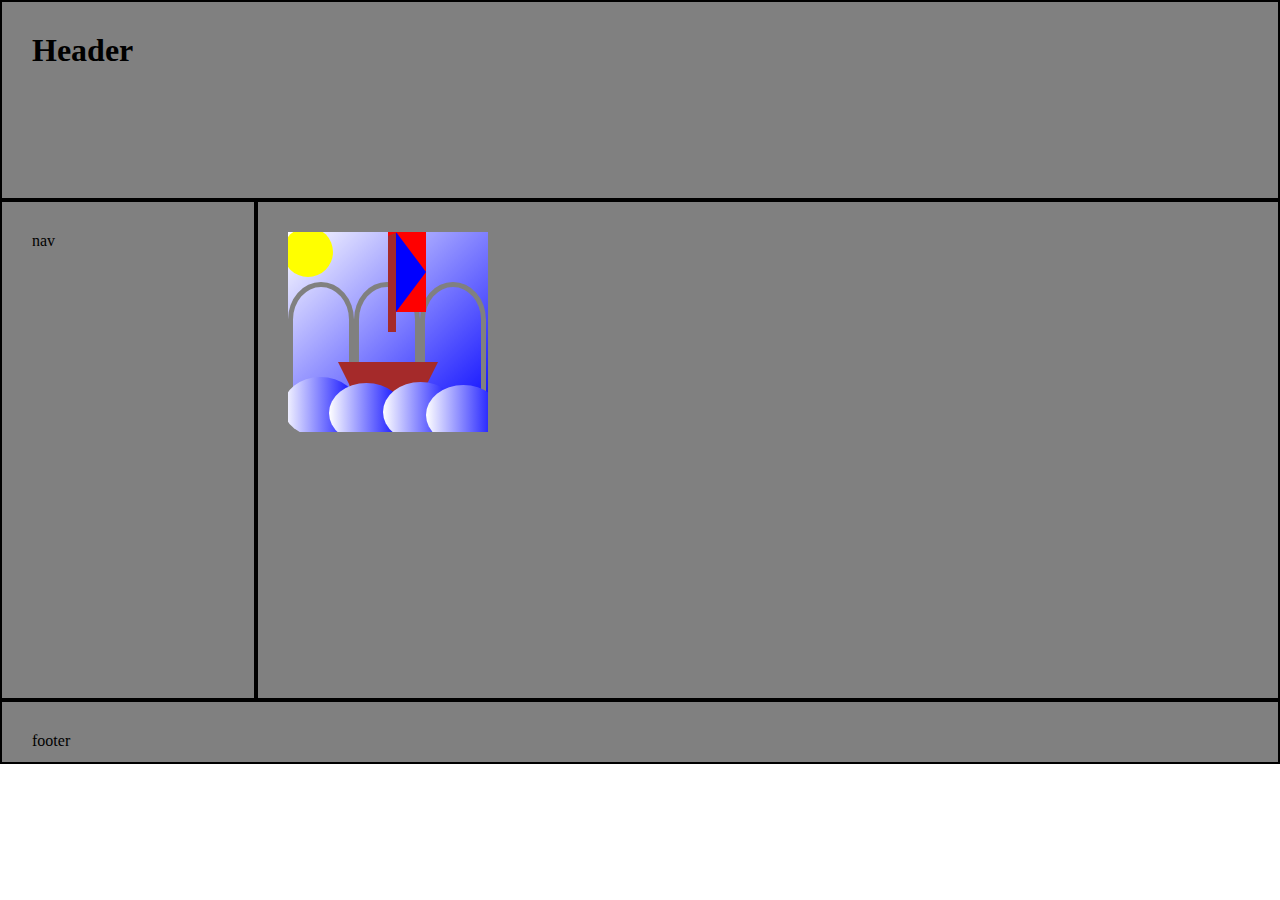
<file: pic/index.html>
<!DOCTYPE html>
<html>
	<head>
		<meta charset="utf-8">
		<title>Это заголовок тайтл</title>
        <link rel="stylesheet" href="main.css">
        <link rel="stylesheet" href="pic.css">
	</head>
	<body>
		<header>
            <h1>Header</h1>
        </header>
        <div id="central">
            <div id="left-nav">nav</div>
            <div id="content">
                <div id="pic-block">
                    <div id="sun"></div>
                    <div class="test"></div>
                    <div class="test"></div>
                    <div class="test"></div>
                    
                    <div id="arcs">
                        <div class="arc"></div> 
                        <div class="arc"></div> 
                        <div class="arc"></div>
                        
                    </div>
                    <div id="ship-hull"></div> 
                        <div id="mast"></div>
                        <div id="sail"></div>
                        <div id="sail-min"></div>
                        <div class="bubble" id="bubble-1"></div>
                        <div class="bubble" id="bubble-2"></div>
                        <div class="bubble" id="bubble-3"></div>
                        <div class="bubble" id="bubble-4"></div>
                    <div id="close"></div>
                </div>
            </div>
        </div>
        <footer>
            footer
        </footer>
	</body>
</html>
</file>
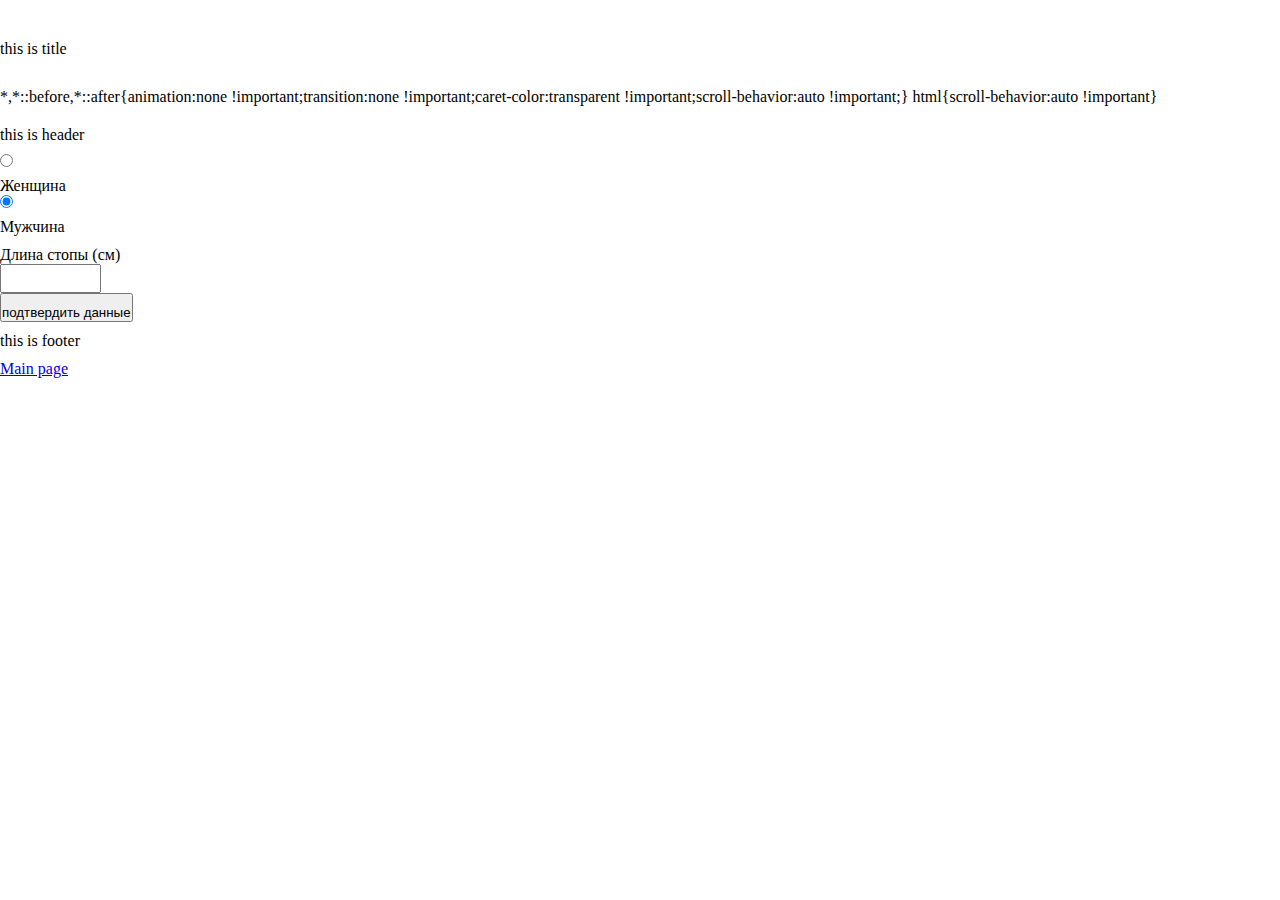
<file: boots.html>
<!DOCTYPE html>
<html>
<head>
    <meta charset="utf-8">
    <title>this is title</title>
	<script src="boots.js"></script>
	<link rel="stylesheet" href="boots.css">
</head>
<body>
<header>
	this is header
</header>
<div id="central">
	
	<input type="radio" id="femine" name="contact" value="femine"  />
	<label for="femine">Женщина</label>
    
	<input type="radio" id="male" name="contact" value="male" checked />
	<label for="male">Мужчина</label>
   
   <label for="name">Длина стопы (см) </label>
	<input type="text" id="length" name="name" required minlength="4" maxlength="8" size="10" id="length"/>
	
	
	<button type="button" id="btnConfirm" onclick="calculateBoots()">подтвердить данные</button>
	
</div>
<footer>
    this is footer
	<a href="./index.html"> Main page</a>
</footer>
</body>
</html>
</file>
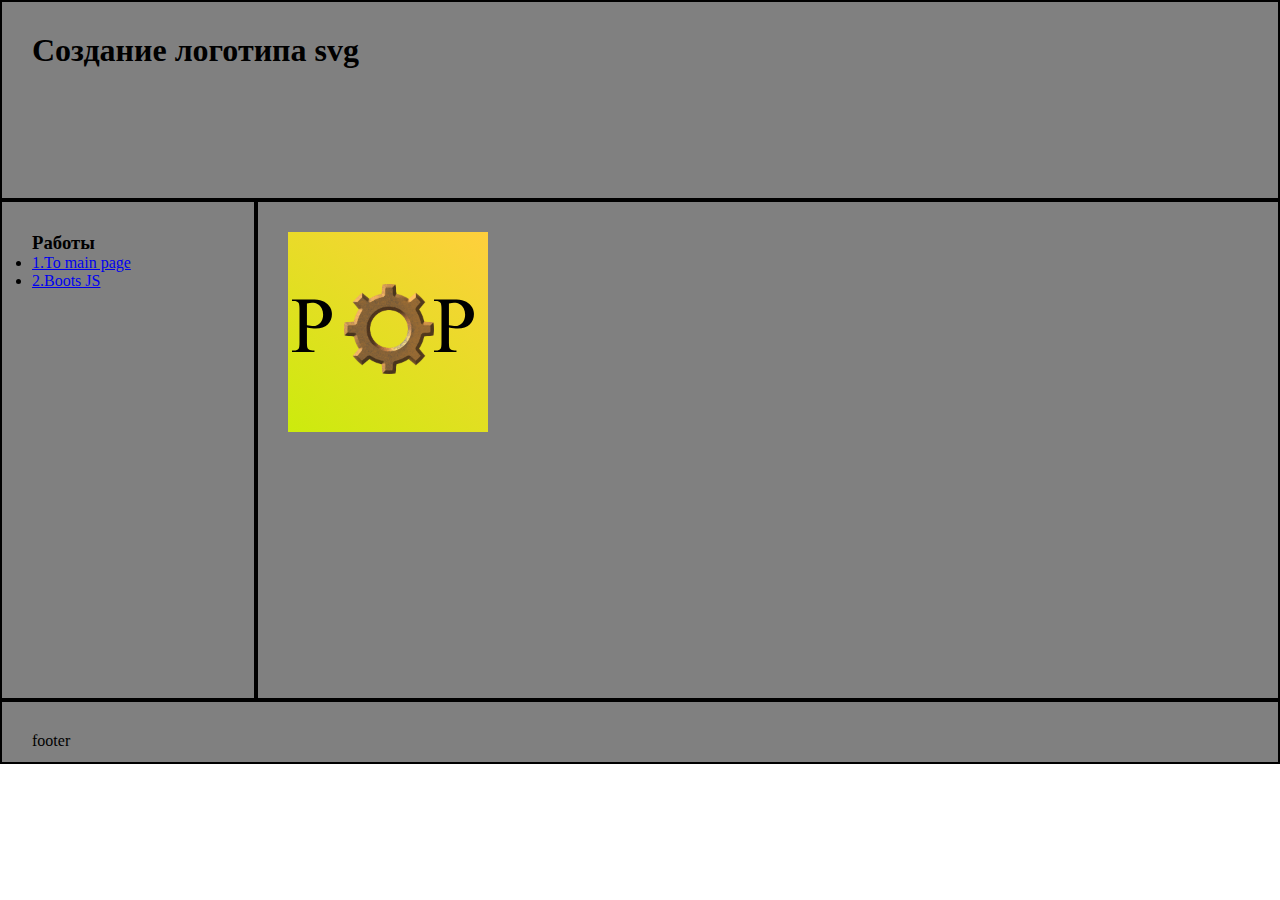
<file: logo.html>
<!DOCTYPE html>
<html>
	<head>
		<meta charset="utf-8">
		<title>Это заголовок тайтл</title>
        <link rel="stylesheet" href="logomain.css">
        <link rel="stylesheet" href="logosvg.css">
	</head>
	<body>
		<header>
            <h1>Создание логотипа svg</h1>
        </header>
        <div id="central">
            <div id="left-nav">
				  <h3>Работы</h3>
				  <li><a href="./index.html">1.To main page</a></li>
				  <li><a href="./boots.html">2.Boots JS</a></li>

			</div>
            <div id="content">
               <div id="svg_pic">
                <span id="pic_text">Ремонт часов</span>
                <img class="letter" id="letter1" src="svg/Cirila-Р-majuskla.svg">
                <img class="letter" id="letter2" src="svg/Cirila-Р-majuskla.svg">
                <img class="pic" id="pic"  src="static/factorio-logo-1.png" >
                <img class="pic" id="pic2" src="static/pngwing.com.png">
               </div>
            </div>
        </div>
        <footer>
            footer
        </footer>
	</body>
</html>
</file>
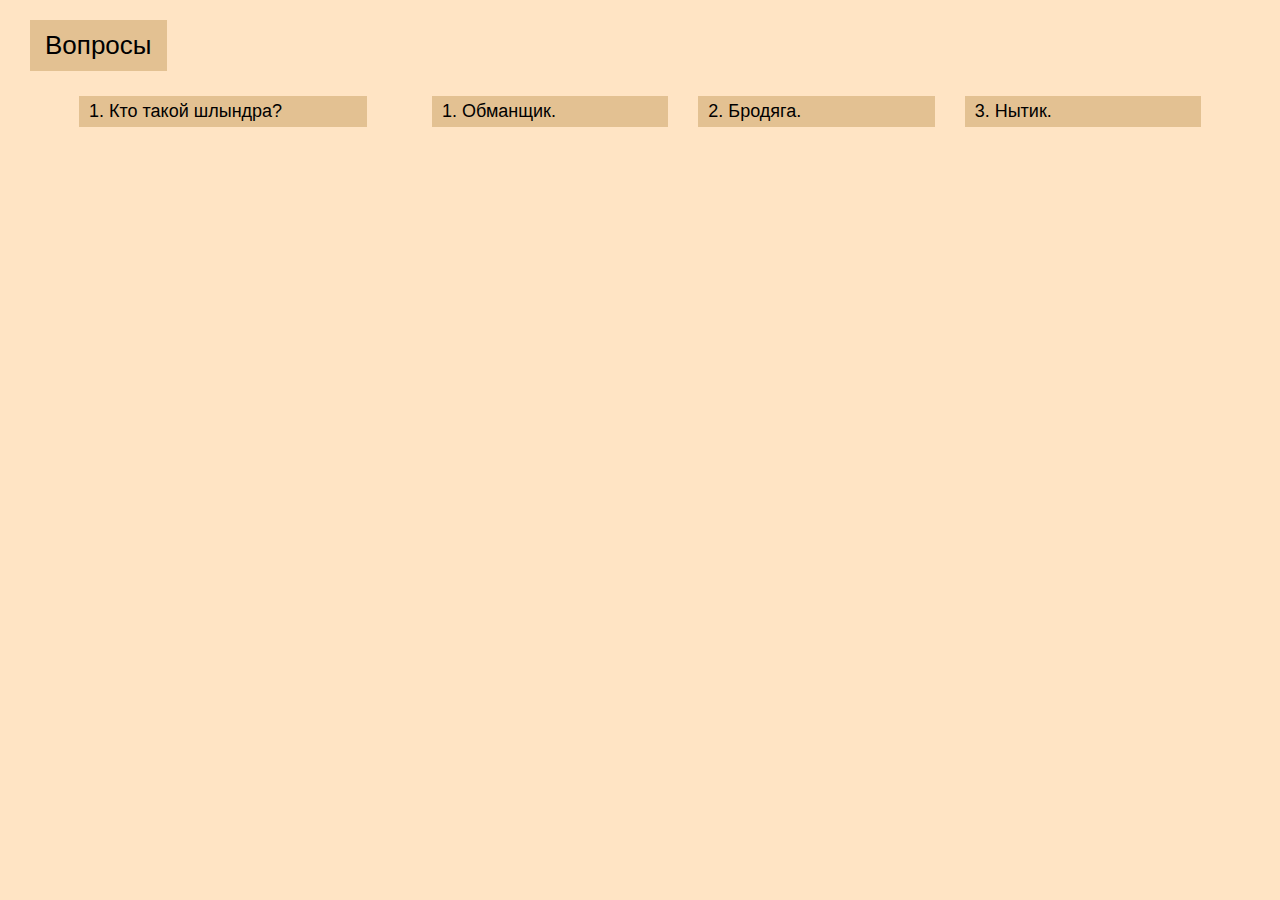
<file: Дом рамиль/DOM.html>
<!DOCTYPE html>
<html>
	<head>
		<meta charset="utf-8">
		<title>DOM-тест</title>
        <link rel="stylesheet" href="DOM.css">
	</head>
	<body>
        <div class="text-container">
            <div class="title-text">Вопросы</div>
            <div class="title-text end-text">Вопросы закончились</div>
        </div>
        
        <div class="question-answer-container">
        </div>
        <div class="result"></div>
	</body>
    <script src="script.js"></script>
</html>
</file>
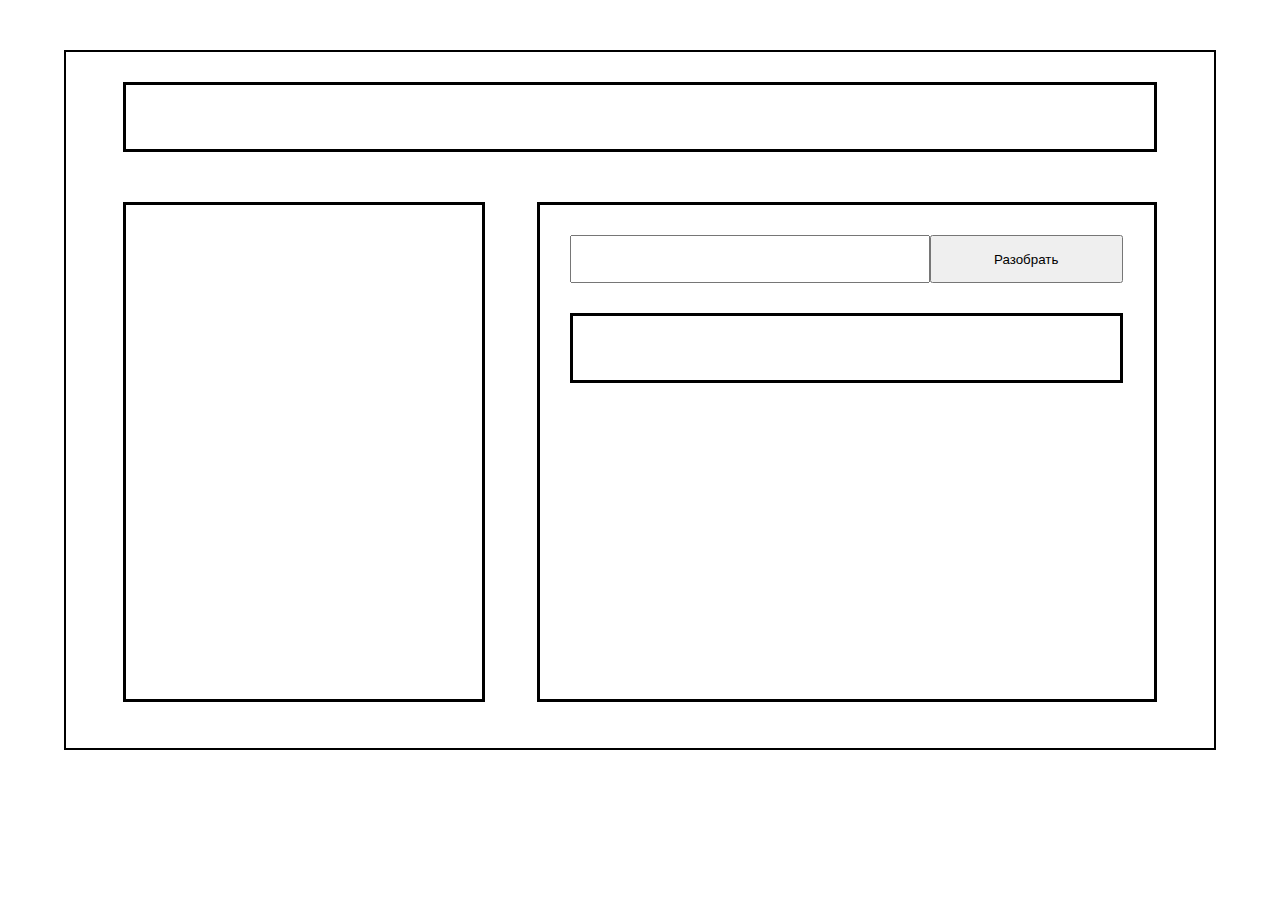
<file: Слова рамиль/words.html>
<!DOCTYPE html>
<html>
	<head>
		<meta charset="utf-8">
		<title>DOM-тест</title>
        <link rel="stylesheet" href="main.css">
	</head>
	<body>
       <div class="main-container" >
        <div id="word-tartget">

        </div>
        <div class="content-container" >
            <div id="words-appear">
            </div>
            <div class="working-part">
                <div class="ui-block" >
                    <input class="input" id="words-input" type="text">
                    <button class="button" id="disassemble" >Разобрать</button>
                </div>
                <div id="text-target" ></div>
            </div>
        </div>
       </div>
	</body>
    <script src="script.js"></script>
</html>
</file>
<file: pic/main.css>
*{
    box-sizing: border-box;
    margin: 0px;
    padding: 0px;
}
header{
    width: 100%;
    height: 200px;
    background-color: gray;
    border: solid 2px black;
    padding: 30px;
}
#central{
    display: flex;
    height: 500px;
}
#left-nav{
    width: 20%;
    background-color: gray;
    border: solid 2px black;
    padding: 30px;

}
#content{
    width: 80%;
    background-color: gray;
    border: solid 2px black;
    padding: 30px;
}
footer{
    width: 100%;
    height: 50px;
    background-color: gray;
    border: solid 2px black;
    padding: 30px;
}
</file>
<file: pic/pic.css>
#pic-block{
    position: relative;
    width: 200px;
    height: 200px;
    background: linear-gradient(-45deg,blue,white);
}
#close{
    position: relative;
    border: 20px solid grey;
    width: 200px;
    height: 200px;
    top: -20px;
    left: -20px;
    box-sizing: content-box;
}
#sun{
    position: absolute;
    width: 50px;
    height: 50px;
    background-color: yellow;
    border-radius: 50%;
    transform: translate(-5px,-5px);
    
}
.test{
    position: absolute;
    width: 20px;
    height: 20px;
}
#arcs{
    position: absolute;
    bottom: 0;
    display: flex;
    width: 100%;
}
.arc{
    
    border: 5px solid gray;
    width: 33%;
    height: 150px;
    border-radius: 50% 50% 0 0/25% 25% 0 0;
}
#ship-hull{
    position: absolute;
    width: 100px;
    height: 50px;
    border-top: 40px solid brown;
	border-left: 20px solid transparent;
	border-right: 20px solid transparent;
    bottom: 20px;
    margin: auto;
    left: 0;
    right: 0;
}
#mast{
    position: absolute;
    width: 8px;
    height: 100px;
    background-color: brown;
    left: 100px;
}
#sail{
    position: absolute;
    width: 20px;
    height: 60px;
    border-left: 30px solid blue;
    border-top: 40px solid red;
    border-bottom: 40px solid red;
    left: 108px;
}
#sail-min{
    position: absolute;
    width: 0;
    height: 0;
    border-left: 12px solid red;
    border-top: 5px solid transparent;
    border-bottom: 5px solid transparent;
    left: 100px;
    top: -6px;
}
.bubble{
    width: 75px;
    height: 60px;
    position: absolute;
    border-radius: 50%;
    background: linear-gradient(0.25turn,white,blue);
}
#bubble-1{
    bottom: -5px;
    left: -5px;
}
#bubble-2{
    bottom: -11px;
    left: 41px;
}
#bubble-3{
    bottom: -10px;
    left: 95px;
}
#bubble-4{
    bottom: -13px;
    left: 138px;
}
</file>
<file: boots.css>
*{
    box-sizing: border-box;
    margin: 0px;
    padding: 0px;
	display: block;
	padding-top: 10px;

}
</file>
<file: logomain.css>
*{
    box-sizing: border-box;
    margin: 0px;
    padding: 0px;
}
header{
    width: 100%;
    height: 200px;
    background-color: gray;
    border: solid 2px black;
    padding: 30px;
}
#central{
    display: flex;
    height: 500px;
}
#left-nav{
    width: 20%;
    background-color: gray;
    border: solid 2px black;
    padding: 30px;

}
#content{
    width: 80%;
    background-color: gray;
    border: solid 2px black;
    padding: 30px;
}
footer{
    width: 100%;
    height: 50px;
    background-color: gray;
    border: solid 2px black;
    padding: 30px;
}
</file>
<file: logosvg.css>
#svg_pic{
    position: relative;
    width: 200px;
    height: 200px;
    overflow: hidden;
    background: rgb(204,235,13);
    background: linear-gradient(35deg, rgba(204,235,13,1) 0%, rgba(255,207,61,1) 100%);
    display: block;
}

.letter{
    position: absolute;
    width: 55%;
    height: 55%;
}
@keyframes letter1path {
  100%{
    offset-distance: 100%;
  }
    
}
@keyframes letter2path {
    100%{
      offset-distance: 100%;
    }
      
  }
#letter1{
    top:24%;
    left:-12%;
    
    offset-path: path('M 50,50 L 51,50 C100,50 200,0 50,100 Z');
}
#letter2{
    top:24%;
    left:59%;
    offset-path: path('M 50,50 L 51,50 C50,0 0,0 0,50 Z');
}
#pic{
    position: absolute;
    top:26%;
    left:28%;
    width: 45%;
    height: 45%;
}
#svg_pic:hover #letter1{
    animation: letter1path 3s linear ;
}
#svg_pic:hover #letter2{
    animation: letter2path 3s linear ;
}
@keyframes letter1size {
    100%{
        width: 100%;
        height: 100%;
    }
      
  }

  @keyframes letter2size {
    100%{
        width: 10%;
        height: 10%;
    }
      
  }
#svg_pic:active #letter1{
    animation: letter1size 3s linear ;
    animation-fill-mode:forwards
}
#svg_pic:active #letter2{
    animation: letter2size 3s linear ;
    animation-fill-mode:forwards
}
@keyframes pic2opacity {
    100%{
        opacity: 1;
    }
      
  }
#pic2{
    position: absolute;
    top:26%;
    left:25%;
    width: 52%;
    height: 46%;
    opacity: 0;
}
@keyframes pic_textopacity {
    100%{
        opacity: 1;
    }
      
  }
#pic_text{
    font-size: 20px;
    font-family: Verdana, Geneva, Tahoma, sans-serif;
    font-weight: bold;
    display: block;
    position: absolute;
    top: 70%;
    left: 39%;
    opacity: 0;
}
#svg_pic:active #pic2{
    animation: pic2opacity 3s linear ;
    animation-fill-mode:forwards
}

#svg_pic:active #pic_text{
    animation: pic_textopacity 3s linear ;
    animation-fill-mode:forwards
}
@keyframes svg_pic_size{
    100%{
        width: 250px;
        height: 250px;
    }
      
  }
#svg_pic:active{
    animation: svg_pic_size 3s linear ;
    animation-fill-mode:forwards
}
</file>
<file: Дом рамиль/DOM.css>
*{
    margin: 0;
    padding: 0;
    box-sizing: border-box;
    --block-color:rgb(227 193 146);
}
body{
    background-color: bisque;
    font-family: Verdana, Geneva, Tahoma, sans-serif;
}
.title-text{
    justify-content: center;
    display: flex;
    align-items: center;
    background-color: var(--block-color);
    max-width: 200px;
    font-size: 26px;
    padding: 10px 15px;
    margin: 20px 30px;
}
.question-answer-container{
    margin: auto;
    width: 90%;
}
.question-container{
    align-items: flex-start;
    display: flex;
    margin-bottom: 20px;
}
.question{
    margin: 5px 15px;
    background-color: var(--block-color);
    padding: 5px 10px;
    font-size: 18px;
    margin-right: 50px;
    width: 25%;
    min-width: 25%;
    display: none;
}
.answer-container{
    align-items: flex-start;
    display: flex;
    width: 100%;
}

.answer{
    position: relative;
    margin: 5px 15px;
    background-color: var(--block-color);
    padding: 5px 10px;
    font-size: 18px;
    width: 30%;
    display: none;
    cursor: pointer;
}
.answer:hover{
    transform: scale(1.2,1.2);
}
.answer-selected{
    animation:answer-moves 0.2s linear ;
}
@keyframes answer-moves{
    0%{
        left: 0px;
    }
    25%{
        left: -15px;
    }
    50%{
        left: 0px;
    }
    75%{
        left: 15px;
    }
    100%{
        left: 0px;
    }
}

@keyframes disappear{
    0%{
        top:0px;
        opacity: 1;
    }
    100%{
        top:200px;
        opacity: 0;
    }
}

.answer-disappear{
    animation: disappear 1s linear;
    animation-fill-mode: forwards;
}
.result{
    font-size: 36px;
}
.end-text{
    display: none;
    font-size: 20px;
    max-width: 350px;
}
.text-container{
    display: flex;
}
</file>
<file: Слова рамиль/main.css>
*{
    margin: 0;
    padding: 0;
    box-sizing: border-box;
    --block-color:rgb(227 193 146);
    font-family: Verdana, Geneva, Tahoma, sans-serif;
}
.main-container{
    width: 90%;
    height: 700px;
    margin: auto;
    margin-top: 50px;
    border: 2px solid black;
}
#word-tartget{
    display: flex;
    width: 90%;
    height: 70px;
    margin: auto;
    margin-top: 30px;
    border: 3px solid black;
    align-items: center;
}
.content-container{
    display: flex;
    justify-content: space-between;
    width: 90%;
    margin: auto;
    margin-top: 50px;
}
#words-appear{
    display: flex;
    flex-direction: column;
    align-items: center;
    width: 35%;
    height: 500px;
    border: 3px solid black;
}
.working-part{
    position: relative;
    width: 60%;
    height: 500px;
    border: 3px solid black;
}
.ui-block{
    display: flex;
    margin: auto;
    width: 90%;
    margin-top: 30px;
    height: 3em;
}
.input{
    width: 65%;
}
.button{
    width: 35%;
}
#text-target{
    width: 90%;
    height: 70px;
    margin: auto;
    margin-top: 30px;
    border: 3px solid black;
}
.word{
    
    background-color: lightgray;
    padding: 0.5em 1em;
    margin: 5px;
}
</file>
